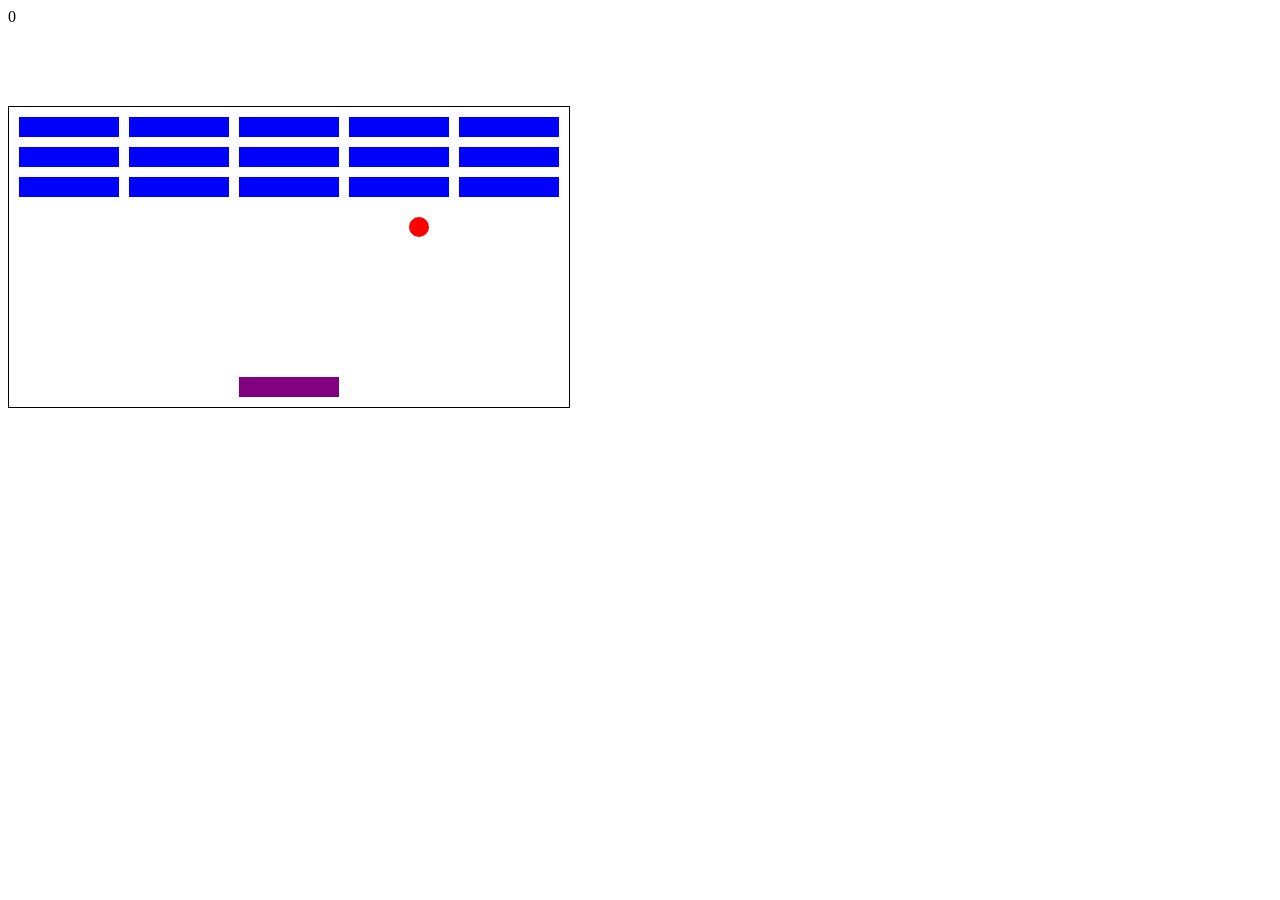
<file: Breakout/index.html>
<!DOCTYPE html>
<html lang="en">
  <head>
    <meta charset="UTF-8" />
    <meta name="viewport" content="width=device-width, initial-scale=1.0" />
    <title>Breakout</title>
    <link rel="stylesheet" href="style.css" />
  </head>
  <body>
    <div id="score">0</div>
    <div class="grid"></div>
    <script src="script.js"></script>
  </body>
</html>
</file>
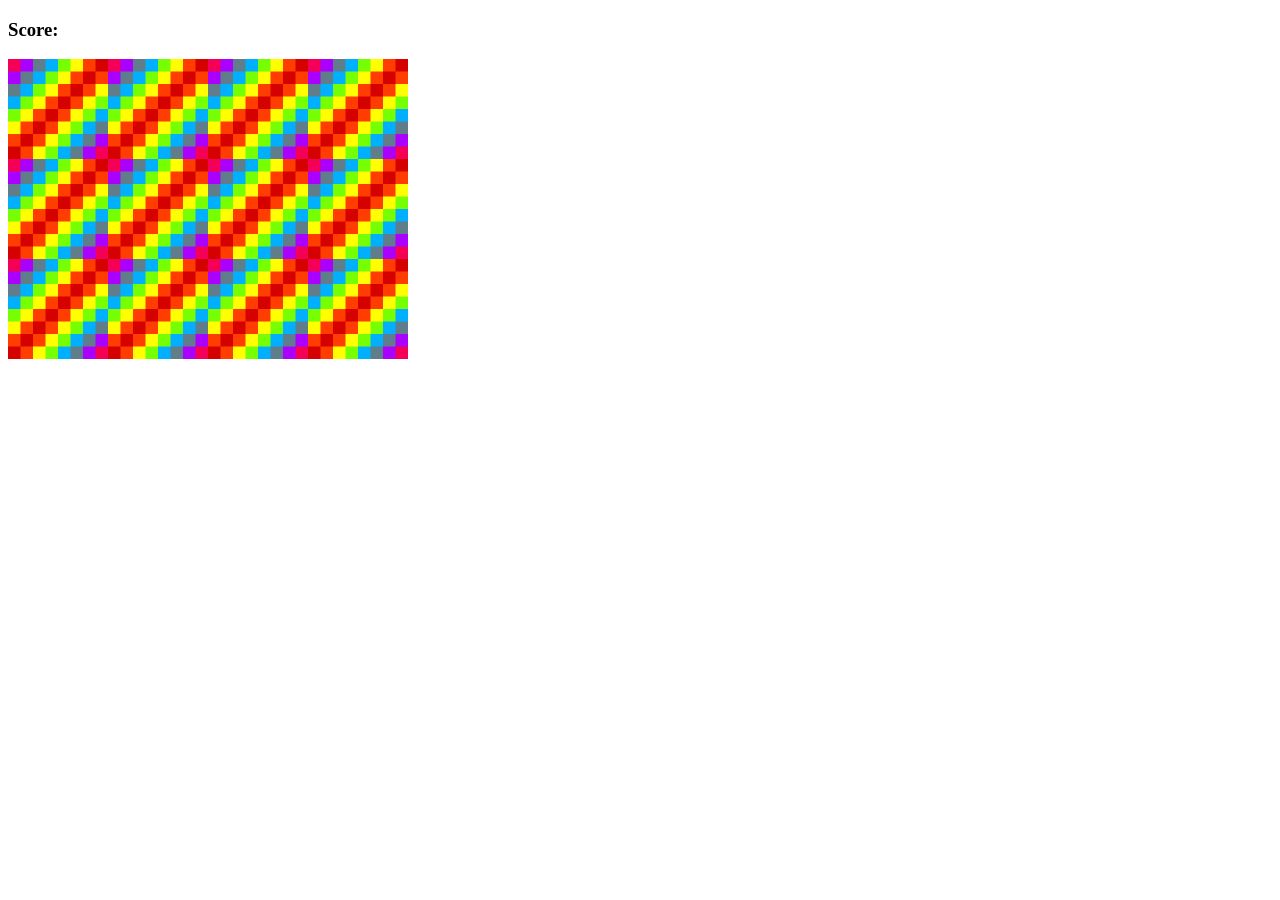
<file: Memory/index.html>
<!DOCTYPE html>
<html lang="en">
<head>
  <meta charset="UTF-8">
  <meta name="viewport" content="width=device-width, initial-scale=1.0">
  <title>Memory</title>
  <link rel="stylesheet" href="style.css">
</head>
<body>

  <h3>Score:<span id="result"></span></h3>
  <div class="grid"></div>
  <script src="script.js"></script>
</body>
</html>
</file>
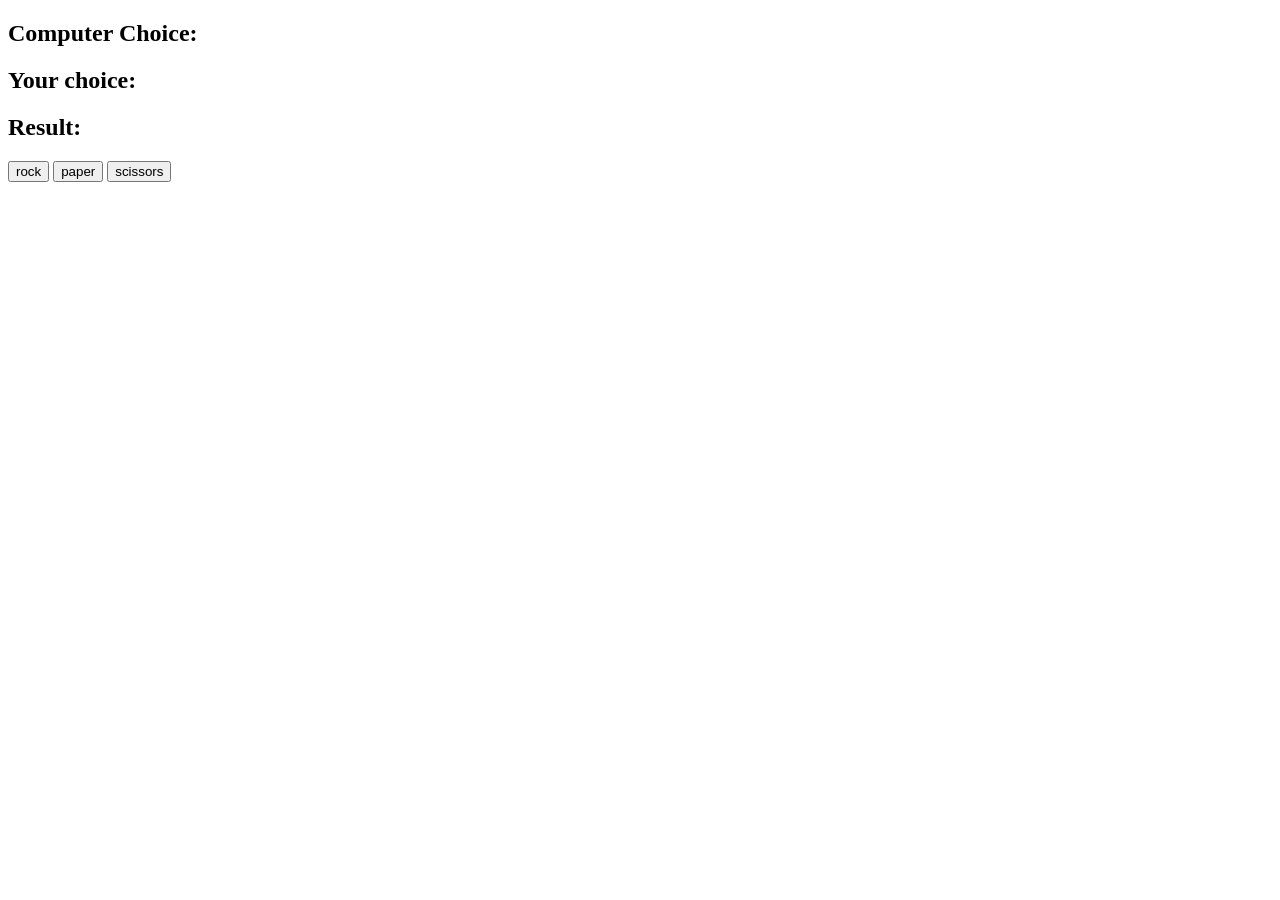
<file: RockPaperScissors/index.html>
<!DOCTYPE html>
<html lang="en">
<head>
  <meta charset="UTF-8">
  <meta name="viewport" content="width=device-width, initial-scale=1.0">
  <title>Rock Paper Scissors</title>
</head>
<body>
  <h2>Computer Choice: <span id="computer-choice"></span></h2>
  <h2>Your choice: <span id="user-choice"></span></h2>
  <h2>Result: <span id="result"></span></h2>

  <button id="rock">rock</button>
  <button id="paper">paper</button>
  <button id="scissors">scissors</button>
  
  <script src="script.js"></script>
</body>
</html>
</file>
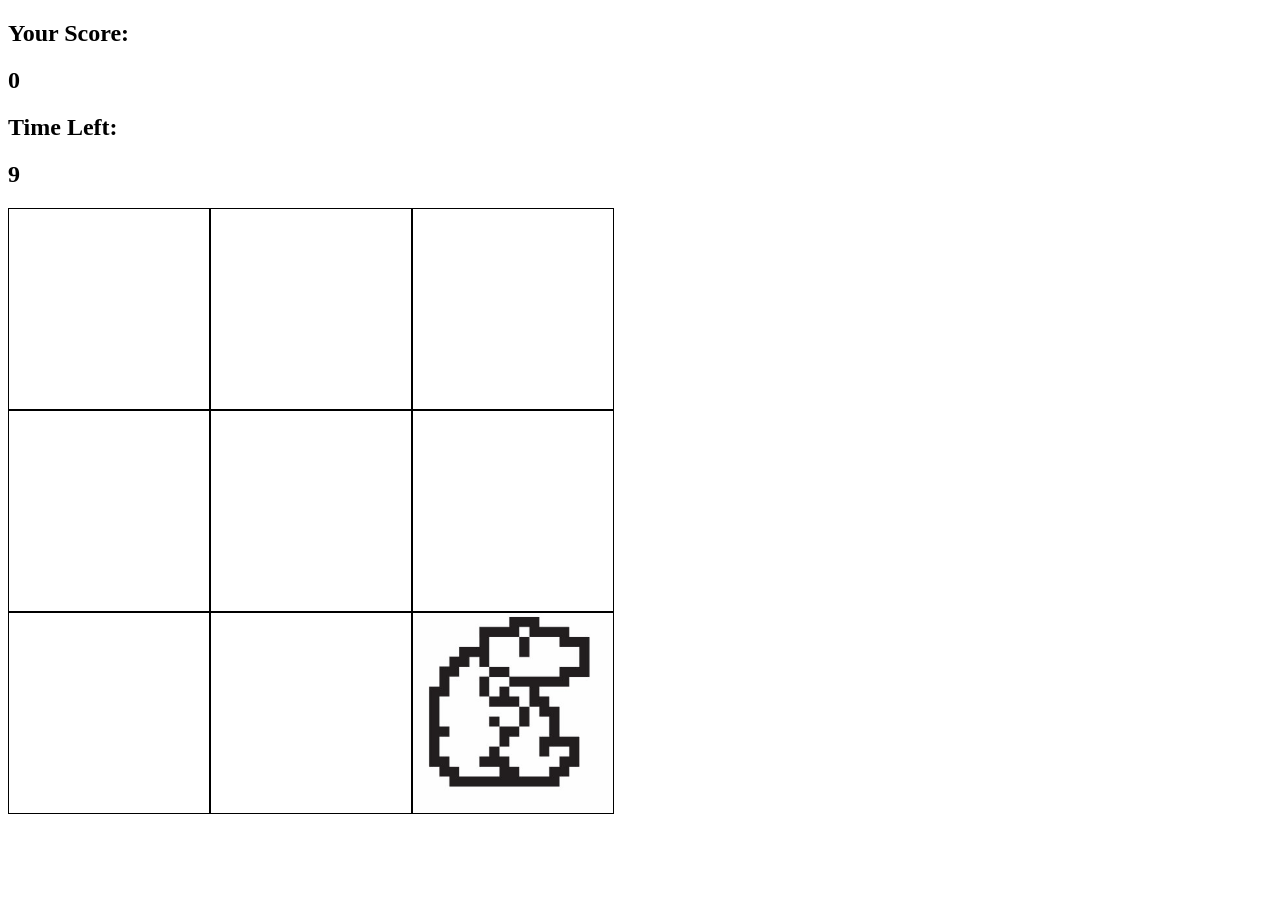
<file: Whac-a-Mole/index.html>
<!DOCTYPE html>
<html lang="en">
<head>
  <meta charset="UTF-8">
  <meta name="viewport" content="width=device-width, initial-scale=1.0">
  <title>whac-a-mole</title>
  <link rel="stylesheet" href="style.css">
</head>
<body>
    <h2>Your Score: </h2>
    <h2 id="score">0</h2>
    <h2>Time Left:</h2>
    <h2 id="time-left">10</h2>
  <div class="grid">
    <div class="square" id="1"></div>
    <div class="square" id="2"></div>
    <div class="square mole" id="3"></div>
    <div class="square" id="4"></div>
    <div class="square" id="5"></div>
    <div class="square" id="6"></div>
    <div class="square" id="7"></div>
    <div class="square" id="8"></div>
    <div class="square" id="9"></div>
  </div>
  <script src="script.js"></script>
</body>
</html>
</file>
<file: Breakout/style.css>
.grid {
  position: absolute;
  width: 560px;
  height: 300px;
  border: solid black 1px;
  margin-top: 80px;
}

.block {
  position: absolute;
  width: 100px;
  height: 20px;
  background-color: blue;
}

.user {
  position: absolute;
  width: 100px;
  height: 20px;
  background-color: purple;
}

.ball {
  position: absolute;
  width: 20px;
  height: 20px;
  border-radius: 10px;
  background-color: red;
}
</file>
<file: Memory/style.css>
.grid {
  width: 400px;
  height: 300px;
  display: flex;
  flex-wrap: wrap;
}
</file>
<file: Whac-a-Mole/style.css>
.grid {
  width: 606px;
  height: 606px;
  display: flex;
  flex-wrap: wrap;
}

.square {
  height: 200px;
  width: 200px;
  border: solid black 1px;
}

.mole {
  background-image: url("mole.jpg");
  background-size: cover;
}
</file>
